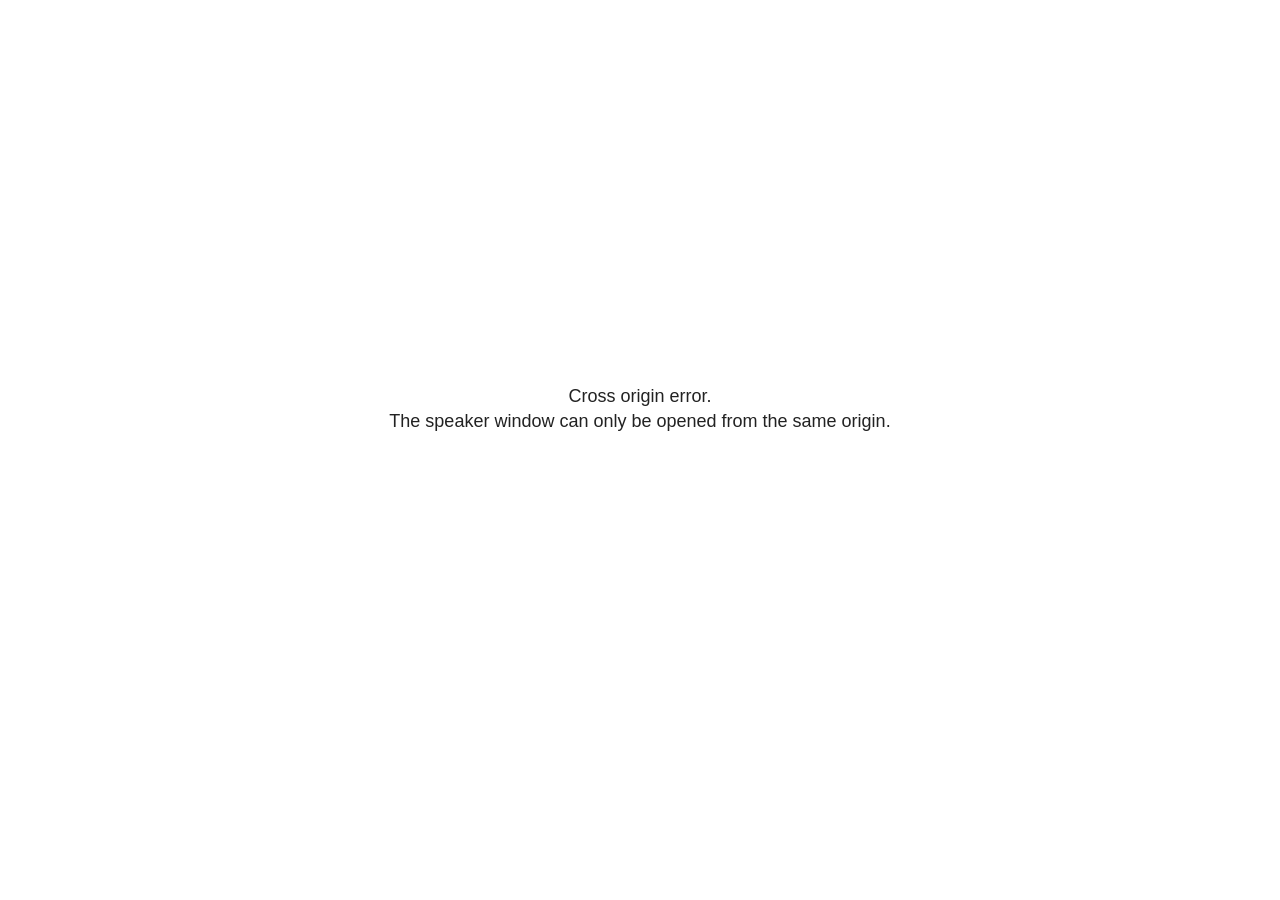
<file: chatbot-factual_files/libs/revealjs/plugin/notes/speaker-view.html>
<!--
	NOTE: You need to build the notes plugin after making changes to this file.
-->
<html lang="en">
	<head>
		<meta charset="utf-8">

		<title>reveal.js - Speaker View</title>

		<style>
			body {
				font-family: Helvetica;
				font-size: 18px;
			}

			#current-slide,
			#upcoming-slide,
			#speaker-controls {
				padding: 6px;
				box-sizing: border-box;
				-moz-box-sizing: border-box;
			}

			#current-slide iframe,
			#upcoming-slide iframe {
				width: 100%;
				height: 100%;
				border: 1px solid #ddd;
			}

			#current-slide .label,
			#upcoming-slide .label {
				position: absolute;
				top: 10px;
				left: 10px;
				z-index: 2;
			}

			#connection-status {
				position: absolute;
				top: 0;
				left: 0;
				width: 100%;
				height: 100%;
				z-index: 20;
				padding: 30% 20% 20% 20%;
				font-size: 18px;
				color: #222;
				background: #fff;
				text-align: center;
				box-sizing: border-box;
				line-height: 1.4;
			}

			.overlay-element {
				height: 34px;
				line-height: 34px;
				padding: 0 10px;
				text-shadow: none;
				background: rgba( 220, 220, 220, 0.8 );
				color: #222;
				font-size: 14px;
			}

			.overlay-element.interactive:hover {
				background: rgba( 220, 220, 220, 1 );
			}

			#current-slide {
				position: absolute;
				width: 60%;
				height: 100%;
				top: 0;
				left: 0;
				padding-right: 0;
			}

			#upcoming-slide {
				position: absolute;
				width: 40%;
				height: 40%;
				right: 0;
				top: 0;
			}

			/* Speaker controls */
			#speaker-controls {
				position: absolute;
				top: 40%;
				right: 0;
				width: 40%;
				height: 60%;
				overflow: auto;
				font-size: 18px;
			}

				.speaker-controls-time.hidden,
				.speaker-controls-notes.hidden {
					display: none;
				}

				.speaker-controls-time .label,
				.speaker-controls-pace .label,
				.speaker-controls-notes .label {
					text-transform: uppercase;
					font-weight: normal;
					font-size: 0.66em;
					color: #666;
					margin: 0;
				}

				.speaker-controls-time, .speaker-controls-pace {
					border-bottom: 1px solid rgba( 200, 200, 200, 0.5 );
					margin-bottom: 10px;
					padding: 10px 16px;
					padding-bottom: 20px;
					cursor: pointer;
				}

				.speaker-controls-time .reset-button {
					opacity: 0;
					float: right;
					color: #666;
					text-decoration: none;
				}
				.speaker-controls-time:hover .reset-button {
					opacity: 1;
				}

				.speaker-controls-time .timer,
				.speaker-controls-time .clock {
					width: 50%;
				}

				.speaker-controls-time .timer,
				.speaker-controls-time .clock,
				.speaker-controls-time .pacing .hours-value,
				.speaker-controls-time .pacing .minutes-value,
				.speaker-controls-time .pacing .seconds-value {
					font-size: 1.9em;
				}

				.speaker-controls-time .timer {
					float: left;
				}

				.speaker-controls-time .clock {
					float: right;
					text-align: right;
				}

				.speaker-controls-time span.mute {
					opacity: 0.3;
				}

				.speaker-controls-time .pacing-title {
					margin-top: 5px;
				}

				.speaker-controls-time .pacing.ahead {
					color: blue;
				}

				.speaker-controls-time .pacing.on-track {
					color: green;
				}

				.speaker-controls-time .pacing.behind {
					color: red;
				}

				.speaker-controls-notes {
					padding: 10px 16px;
				}

				.speaker-controls-notes .value {
					margin-top: 5px;
					line-height: 1.4;
					font-size: 1.2em;
				}

			/* Layout selector */
			#speaker-layout {
				position: absolute;
				top: 10px;
				right: 10px;
				color: #222;
				z-index: 10;
			}
				#speaker-layout select {
					position: absolute;
					width: 100%;
					height: 100%;
					top: 0;
					left: 0;
					border: 0;
					box-shadow: 0;
					cursor: pointer;
					opacity: 0;

					font-size: 1em;
					background-color: transparent;

					-moz-appearance: none;
					-webkit-appearance: none;
					-webkit-tap-highlight-color: rgba(0, 0, 0, 0);
				}

				#speaker-layout select:focus {
					outline: none;
					box-shadow: none;
				}

			.clear {
				clear: both;
			}

			/* Speaker layout: Wide */
			body[data-speaker-layout="wide"] #current-slide,
			body[data-speaker-layout="wide"] #upcoming-slide {
				width: 50%;
				height: 45%;
				padding: 6px;
			}

			body[data-speaker-layout="wide"] #current-slide {
				top: 0;
				left: 0;
			}

			body[data-speaker-layout="wide"] #upcoming-slide {
				top: 0;
				left: 50%;
			}

			body[data-speaker-layout="wide"] #speaker-controls {
				top: 45%;
				left: 0;
				width: 100%;
				height: 50%;
				font-size: 1.25em;
			}

			/* Speaker layout: Tall */
			body[data-speaker-layout="tall"] #current-slide,
			body[data-speaker-layout="tall"] #upcoming-slide {
				width: 45%;
				height: 50%;
				padding: 6px;
			}

			body[data-speaker-layout="tall"] #current-slide {
				top: 0;
				left: 0;
			}

			body[data-speaker-layout="tall"] #upcoming-slide {
				top: 50%;
				left: 0;
			}

			body[data-speaker-layout="tall"] #speaker-controls {
				padding-top: 40px;
				top: 0;
				left: 45%;
				width: 55%;
				height: 100%;
				font-size: 1.25em;
			}

			/* Speaker layout: Notes only */
			body[data-speaker-layout="notes-only"] #current-slide,
			body[data-speaker-layout="notes-only"] #upcoming-slide {
				display: none;
			}

			body[data-speaker-layout="notes-only"] #speaker-controls {
				padding-top: 40px;
				top: 0;
				left: 0;
				width: 100%;
				height: 100%;
				font-size: 1.25em;
			}

			@media screen and (max-width: 1080px) {
				body[data-speaker-layout="default"] #speaker-controls {
					font-size: 16px;
				}
			}

			@media screen and (max-width: 900px) {
				body[data-speaker-layout="default"] #speaker-controls {
					font-size: 14px;
				}
			}

			@media screen and (max-width: 800px) {
				body[data-speaker-layout="default"] #speaker-controls {
					font-size: 12px;
				}
			}

		</style>
	</head>

	<body>

		<div id="connection-status">Loading speaker view...</div>

		<div id="current-slide"></div>
		<div id="upcoming-slide"><span class="overlay-element label">Upcoming</span></div>
		<div id="speaker-controls">
			<div class="speaker-controls-time">
				<h4 class="label">Time <span class="reset-button">Click to Reset</span></h4>
				<div class="clock">
					<span class="clock-value">0:00 AM</span>
				</div>
				<div class="timer">
					<span class="hours-value">00</span><span class="minutes-value">:00</span><span class="seconds-value">:00</span>
				</div>
				<div class="clear"></div>

				<h4 class="label pacing-title" style="display: none">Pacing – Time to finish current slide</h4>
				<div class="pacing" style="display: none">
					<span class="hours-value">00</span><span class="minutes-value">:00</span><span class="seconds-value">:00</span>
				</div>
			</div>

			<div class="speaker-controls-notes hidden">
				<h4 class="label">Notes</h4>
				<div class="value"></div>
			</div>
		</div>
		<div id="speaker-layout" class="overlay-element interactive">
			<span class="speaker-layout-label"></span>
			<select class="speaker-layout-dropdown"></select>
		</div>

		<script>

			(function() {

				var notes,
					notesValue,
					currentState,
					currentSlide,
					upcomingSlide,
					layoutLabel,
					layoutDropdown,
					pendingCalls = {},
					lastRevealApiCallId = 0,
					connected = false

				var connectionStatus = document.querySelector( '#connection-status' );

				var SPEAKER_LAYOUTS = {
					'default': 'Default',
					'wide': 'Wide',
					'tall': 'Tall',
					'notes-only': 'Notes only'
				};

				setupLayout();

				let openerOrigin;

				try {
					openerOrigin = window.opener.location.origin;
				}
				catch ( error ) { console.warn( error ) }

				// In order to prevent XSS, the speaker view will only run if its
				// opener has the same origin as itself
				if( window.location.origin !== openerOrigin ) {
					connectionStatus.innerHTML = 'Cross origin error.<br>The speaker window can only be opened from the same origin.';
					return;
				}

				var connectionTimeout = setTimeout( function() {
					connectionStatus.innerHTML = 'Error connecting to main window.<br>Please try closing and reopening the speaker view.';
				}, 5000 );

				window.addEventListener( 'message', function( event ) {

					// Validate the origin of all messages to avoid parsing messages
					// that aren't meant for us. Ignore when running off file:// so
					// that the speaker view continues to work without a web server.
					if( window.location.origin !== event.origin && window.location.origin !== 'file://' ) {
						return
					}

					clearTimeout( connectionTimeout );
					connectionStatus.style.display = 'none';

					var data = JSON.parse( event.data );

					// The overview mode is only useful to the reveal.js instance
					// where navigation occurs so we don't sync it
					if( data.state ) delete data.state.overview;

					// Messages sent by the notes plugin inside of the main window
					if( data && data.namespace === 'reveal-notes' ) {
						if( data.type === 'connect' ) {
							handleConnectMessage( data );
						}
						else if( data.type === 'state' ) {
							handleStateMessage( data );
						}
						else if( data.type === 'return' ) {
							pendingCalls[data.callId](data.result);
							delete pendingCalls[data.callId];
						}
					}
					// Messages sent by the reveal.js inside of the current slide preview
					else if( data && data.namespace === 'reveal' ) {
						if( /ready/.test( data.eventName ) ) {
							// Send a message back to notify that the handshake is complete
							window.opener.postMessage( JSON.stringify({ namespace: 'reveal-notes', type: 'connected'} ), '*' );
						}
						else if( /slidechanged|fragmentshown|fragmenthidden|paused|resumed/.test( data.eventName ) && currentState !== JSON.stringify( data.state ) ) {

							dispatchStateToMainWindow( data.state );

						}
					}

				} );

				/**
				 * Updates the presentation in the main window to match the state
				 * of the presentation in the notes window.
				 */
				const dispatchStateToMainWindow = debounce(( state ) => {
					window.opener.postMessage( JSON.stringify({ method: 'setState', args: [ state ]} ), '*' );
				}, 500);

				/**
				 * Asynchronously calls the Reveal.js API of the main frame.
				 */
				function callRevealApi( methodName, methodArguments, callback ) {

					var callId = ++lastRevealApiCallId;
					pendingCalls[callId] = callback;
					window.opener.postMessage( JSON.stringify( {
						namespace: 'reveal-notes',
						type: 'call',
						callId: callId,
						methodName: methodName,
						arguments: methodArguments
					} ), '*' );

				}

				/**
				 * Called when the main window is trying to establish a
				 * connection.
				 */
				function handleConnectMessage( data ) {

					if( connected === false ) {
						connected = true;

						setupIframes( data );
						setupKeyboard();
						setupNotes();
						setupTimer();
						setupHeartbeat();
					}

				}

				/**
				 * Called when the main window sends an updated state.
				 */
				function handleStateMessage( data ) {

					// Store the most recently set state to avoid circular loops
					// applying the same state
					currentState = JSON.stringify( data.state );

					// No need for updating the notes in case of fragment changes
					if ( data.notes ) {
						notes.classList.remove( 'hidden' );
						notesValue.style.whiteSpace = data.whitespace;
						if( data.markdown ) {
							notesValue.innerHTML = marked( data.notes );
						}
						else {
							notesValue.innerHTML = data.notes;
						}
					}
					else {
						notes.classList.add( 'hidden' );
					}

					// Update the note slides
					currentSlide.contentWindow.postMessage( JSON.stringify({ method: 'setState', args: [ data.state ] }), '*' );
					upcomingSlide.contentWindow.postMessage( JSON.stringify({ method: 'setState', args: [ data.state ] }), '*' );
					upcomingSlide.contentWindow.postMessage( JSON.stringify({ method: 'next' }), '*' );

				}

				// Limit to max one state update per X ms
				handleStateMessage = debounce( handleStateMessage, 200 );

				/**
				 * Forward keyboard events to the current slide window.
				 * This enables keyboard events to work even if focus
				 * isn't set on the current slide iframe.
				 *
				 * Block F5 default handling, it reloads and disconnects
				 * the speaker notes window.
				 */
				function setupKeyboard() {

					document.addEventListener( 'keydown', function( event ) {
						if( event.keyCode === 116 || ( event.metaKey && event.keyCode === 82 ) ) {
							event.preventDefault();
							return false;
						}
						currentSlide.contentWindow.postMessage( JSON.stringify({ method: 'triggerKey', args: [ event.keyCode ] }), '*' );
					} );

				}

				/**
				 * Creates the preview iframes.
				 */
				function setupIframes( data ) {

					var params = [
						'receiver',
						'progress=false',
						'history=false',
						'transition=none',
						'autoSlide=0',
						'backgroundTransition=none'
					].join( '&' );

					var urlSeparator = /\?/.test(data.url) ? '&' : '?';
					var hash = '#/' + data.state.indexh + '/' + data.state.indexv;
					var currentURL = data.url + urlSeparator + params + '&scrollActivationWidth=false&postMessageEvents=true' + hash;
					var upcomingURL = data.url + urlSeparator + params + '&scrollActivationWidth=false&controls=false' + hash;

					currentSlide = document.createElement( 'iframe' );
					currentSlide.setAttribute( 'width', 1280 );
					currentSlide.setAttribute( 'height', 1024 );
					currentSlide.setAttribute( 'src', currentURL );
					document.querySelector( '#current-slide' ).appendChild( currentSlide );

					upcomingSlide = document.createElement( 'iframe' );
					upcomingSlide.setAttribute( 'width', 640 );
					upcomingSlide.setAttribute( 'height', 512 );
					upcomingSlide.setAttribute( 'src', upcomingURL );
					document.querySelector( '#upcoming-slide' ).appendChild( upcomingSlide );

				}

				/**
				 * Setup the notes UI.
				 */
				function setupNotes() {

					notes = document.querySelector( '.speaker-controls-notes' );
					notesValue = document.querySelector( '.speaker-controls-notes .value' );

				}

				/**
				 * We send out a heartbeat at all times to ensure we can
				 * reconnect with the main presentation window after reloads.
				 */
				function setupHeartbeat() {

					setInterval( () => {
						window.opener.postMessage( JSON.stringify({ namespace: 'reveal-notes', type: 'heartbeat'} ), '*' );
					}, 1000 );

				}

				function getTimings( callback ) {

					callRevealApi( 'getSlidesAttributes', [], function ( slideAttributes ) {
						callRevealApi( 'getConfig', [], function ( config ) {
							var totalTime = config.totalTime;
							var minTimePerSlide = config.minimumTimePerSlide || 0;
							var defaultTiming = config.defaultTiming;
							if ((defaultTiming == null) && (totalTime == null)) {
								callback(null);
								return;
							}
							// Setting totalTime overrides defaultTiming
							if (totalTime) {
								defaultTiming = 0;
							}
							var timings = [];
							for ( var i in slideAttributes ) {
								var slide = slideAttributes[ i ];
								var timing = defaultTiming;
								if( slide.hasOwnProperty( 'data-timing' )) {
									var t = slide[ 'data-timing' ];
									timing = parseInt(t);
									if( isNaN(timing) ) {
										console.warn("Could not parse timing '" + t + "' of slide " + i + "; using default of " + defaultTiming);
										timing = defaultTiming;
									}
								}
								timings.push(timing);
							}
							if ( totalTime ) {
								// After we've allocated time to individual slides, we summarize it and
								// subtract it from the total time
								var remainingTime = totalTime - timings.reduce( function(a, b) { return a + b; }, 0 );
								// The remaining time is divided by the number of slides that have 0 seconds
								// allocated at the moment, giving the average time-per-slide on the remaining slides
								var remainingSlides = (timings.filter( function(x) { return x == 0 }) ).length
								var timePerSlide = Math.round( remainingTime / remainingSlides, 0 )
								// And now we replace every zero-value timing with that average
								timings = timings.map( function(x) { return (x==0 ? timePerSlide : x) } );
							}
							var slidesUnderMinimum = timings.filter( function(x) { return (x < minTimePerSlide) } ).length
							if ( slidesUnderMinimum ) {
								message = "The pacing time for " + slidesUnderMinimum + " slide(s) is under the configured minimum of " + minTimePerSlide + " seconds. Check the data-timing attribute on individual slides, or consider increasing the totalTime or minimumTimePerSlide configuration options (or removing some slides).";
								alert(message);
							}
							callback( timings );
						} );
					} );

				}

				/**
				 * Return the number of seconds allocated for presenting
				 * all slides up to and including this one.
				 */
				function getTimeAllocated( timings, callback ) {

					callRevealApi( 'getSlidePastCount', [], function ( currentSlide ) {
						var allocated = 0;
						for (var i in timings.slice(0, currentSlide + 1)) {
							allocated += timings[i];
						}
						callback( allocated );
					} );

				}

				/**
				 * Create the timer and clock and start updating them
				 * at an interval.
				 */
				function setupTimer() {

					var start = new Date(),
					timeEl = document.querySelector( '.speaker-controls-time' ),
					clockEl = timeEl.querySelector( '.clock-value' ),
					hoursEl = timeEl.querySelector( '.hours-value' ),
					minutesEl = timeEl.querySelector( '.minutes-value' ),
					secondsEl = timeEl.querySelector( '.seconds-value' ),
					pacingTitleEl = timeEl.querySelector( '.pacing-title' ),
					pacingEl = timeEl.querySelector( '.pacing' ),
					pacingHoursEl = pacingEl.querySelector( '.hours-value' ),
					pacingMinutesEl = pacingEl.querySelector( '.minutes-value' ),
					pacingSecondsEl = pacingEl.querySelector( '.seconds-value' );

					var timings = null;
					getTimings( function ( _timings ) {

						timings = _timings;
						if (_timings !== null) {
							pacingTitleEl.style.removeProperty('display');
							pacingEl.style.removeProperty('display');
						}

						// Update once directly
						_updateTimer();

						// Then update every second
						setInterval( _updateTimer, 1000 );

					} );


					function _resetTimer() {

						if (timings == null) {
							start = new Date();
							_updateTimer();
						}
						else {
							// Reset timer to beginning of current slide
							getTimeAllocated( timings, function ( slideEndTimingSeconds ) {
								var slideEndTiming = slideEndTimingSeconds * 1000;
								callRevealApi( 'getSlidePastCount', [], function ( currentSlide ) {
									var currentSlideTiming = timings[currentSlide] * 1000;
									var previousSlidesTiming = slideEndTiming - currentSlideTiming;
									var now = new Date();
									start = new Date(now.getTime() - previousSlidesTiming);
									_updateTimer();
								} );
							} );
						}

					}

					timeEl.addEventListener( 'click', function() {
						_resetTimer();
						return false;
					} );

					function _displayTime( hrEl, minEl, secEl, time) {

						var sign = Math.sign(time) == -1 ? "-" : "";
						time = Math.abs(Math.round(time / 1000));
						var seconds = time % 60;
						var minutes = Math.floor( time / 60 ) % 60 ;
						var hours = Math.floor( time / ( 60 * 60 )) ;
						hrEl.innerHTML = sign + zeroPadInteger( hours );
						if (hours == 0) {
							hrEl.classList.add( 'mute' );
						}
						else {
							hrEl.classList.remove( 'mute' );
						}
						minEl.innerHTML = ':' + zeroPadInteger( minutes );
						if (hours == 0 && minutes == 0) {
							minEl.classList.add( 'mute' );
						}
						else {
							minEl.classList.remove( 'mute' );
						}
						secEl.innerHTML = ':' + zeroPadInteger( seconds );
					}

					function _updateTimer() {

						var diff, hours, minutes, seconds,
						now = new Date();

						diff = now.getTime() - start.getTime();

						clockEl.innerHTML = now.toLocaleTimeString( 'en-US', { hour12: true, hour: '2-digit', minute:'2-digit' } );
						_displayTime( hoursEl, minutesEl, secondsEl, diff );
						if (timings !== null) {
							_updatePacing(diff);
						}

					}

					function _updatePacing(diff) {

						getTimeAllocated( timings, function ( slideEndTimingSeconds ) {
							var slideEndTiming = slideEndTimingSeconds * 1000;

							callRevealApi( 'getSlidePastCount', [], function ( currentSlide ) {
								var currentSlideTiming = timings[currentSlide] * 1000;
								var timeLeftCurrentSlide = slideEndTiming - diff;
								if (timeLeftCurrentSlide < 0) {
									pacingEl.className = 'pacing behind';
								}
								else if (timeLeftCurrentSlide < currentSlideTiming) {
									pacingEl.className = 'pacing on-track';
								}
								else {
									pacingEl.className = 'pacing ahead';
								}
								_displayTime( pacingHoursEl, pacingMinutesEl, pacingSecondsEl, timeLeftCurrentSlide );
							} );
						} );
					}

				}

				/**
				 * Sets up the speaker view layout and layout selector.
				 */
				function setupLayout() {

					layoutDropdown = document.querySelector( '.speaker-layout-dropdown' );
					layoutLabel = document.querySelector( '.speaker-layout-label' );

					// Render the list of available layouts
					for( var id in SPEAKER_LAYOUTS ) {
						var option = document.createElement( 'option' );
						option.setAttribute( 'value', id );
						option.textContent = SPEAKER_LAYOUTS[ id ];
						layoutDropdown.appendChild( option );
					}

					// Monitor the dropdown for changes
					layoutDropdown.addEventListener( 'change', function( event ) {

						setLayout( layoutDropdown.value );

					}, false );

					// Restore any currently persisted layout
					setLayout( getLayout() );

				}

				/**
				 * Sets a new speaker view layout. The layout is persisted
				 * in local storage.
				 */
				function setLayout( value ) {

					var title = SPEAKER_LAYOUTS[ value ];

					layoutLabel.innerHTML = 'Layout' + ( title ? ( ': ' + title ) : '' );
					layoutDropdown.value = value;

					document.body.setAttribute( 'data-speaker-layout', value );

					// Persist locally
					if( supportsLocalStorage() ) {
						window.localStorage.setItem( 'reveal-speaker-layout', value );
					}

				}

				/**
				 * Returns the ID of the most recently set speaker layout
				 * or our default layout if none has been set.
				 */
				function getLayout() {

					if( supportsLocalStorage() ) {
						var layout = window.localStorage.getItem( 'reveal-speaker-layout' );
						if( layout ) {
							return layout;
						}
					}

					// Default to the first record in the layouts hash
					for( var id in SPEAKER_LAYOUTS ) {
						return id;
					}

				}

				function supportsLocalStorage() {

					try {
						localStorage.setItem('test', 'test');
						localStorage.removeItem('test');
						return true;
					}
					catch( e ) {
						return false;
					}

				}

				function zeroPadInteger( num ) {

					var str = '00' + parseInt( num );
					return str.substring( str.length - 2 );

				}

				/**
				 * Limits the frequency at which a function can be called.
				 */
				function debounce( fn, ms ) {

					var lastTime = 0,
						timeout;

					return function() {

						var args = arguments;
						var context = this;

						clearTimeout( timeout );

						var timeSinceLastCall = Date.now() - lastTime;
						if( timeSinceLastCall > ms ) {
							fn.apply( context, args );
							lastTime = Date.now();
						}
						else {
							timeout = setTimeout( function() {
								fn.apply( context, args );
								lastTime = Date.now();
							}, ms - timeSinceLastCall );
						}

					}

				}

			})();

		</script>
	</body>
</html>
</file>
